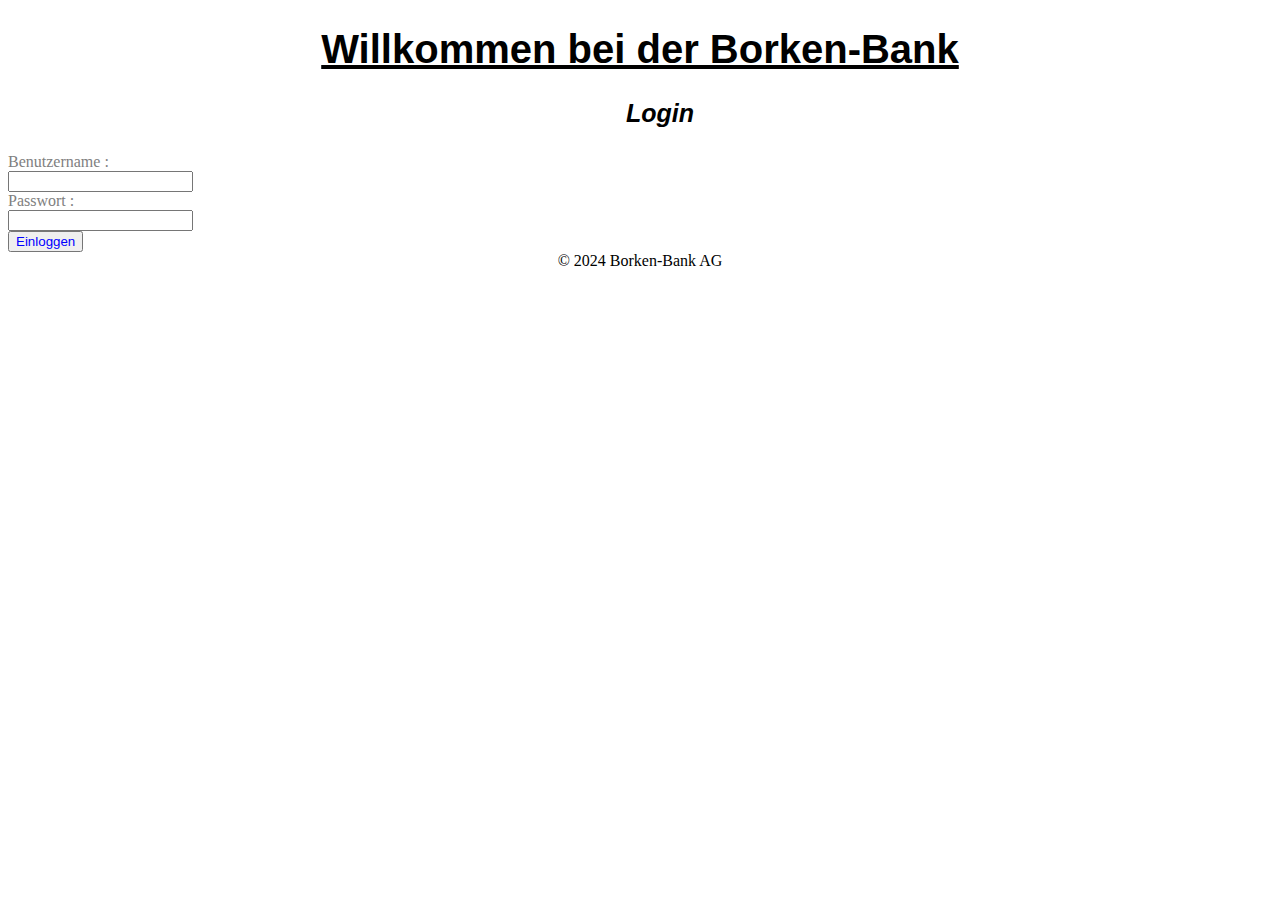
<file: Login.html>
<!DOCTYPE html>
<html lang="en">
<head>
    <meta charset="UTF-8">
    <meta name="viewport" content="width=device-width, initial-scale=1.0">
    <title>Login</title>
    <link rel="stylesheet" href="styles.css">
</head>
 <body>
    <header>
     <h1>Willkommen bei der Borken-Bank</h1>
     <ul>Login</ul>
    </header> 
    <!--Formularfelder müssen in form-tags eingebettet werden-->
     <form>
        <!--Die Labels -->
        <label for="Benutzername">Benutzername :</label><br>
        <input><br>
        <label for="Passwort">Passwort :</label><br>
        <input type= "password"><br>
        <button>Einloggen</button>
     </form>
     <footer>
        &#169; 2024 Borken-Bank AG
     </footer>
 </body>
</file>
<file: styles.css>
h1 {
    color: black;
    font-family: 'Segoe UI', Tahoma, Geneva, Verdana, sans-serif;
    font-weight: bolder;
    
    font-size: 40px;
    text-align: center;
    text-decoration: underline;
}

ul {
    color: black;
    font-family: 'Segoe UI', Tahoma, Geneva, Verdana, sans-serif;
    font-weight: bolder;
    font-style: italic;
    
    font-size: 25px;
}

label{
    color:grey
    
}

body{
    background-color: white;
    
}

header{
    background-color:white;
    text-align: center;
}

footer{
    text-align: center;
}

button {
    color: blue;
    
}

a{
    text-decoration: none;
    color: black;
}


.flex-container{
    display: flex;
    flex-wrap: wrap;
    background-color: whitesmoke;
}

.flex-container > div {
    background-color: lightgrey;
    width: 455px;
    margin: 10px;
    text-align: center;
    line-height: 30px;
    font-size: 20px;
}

h3{
    font-family:'Times New Roman', Times, serif;
    font-size: medium;
    
}
</file>
